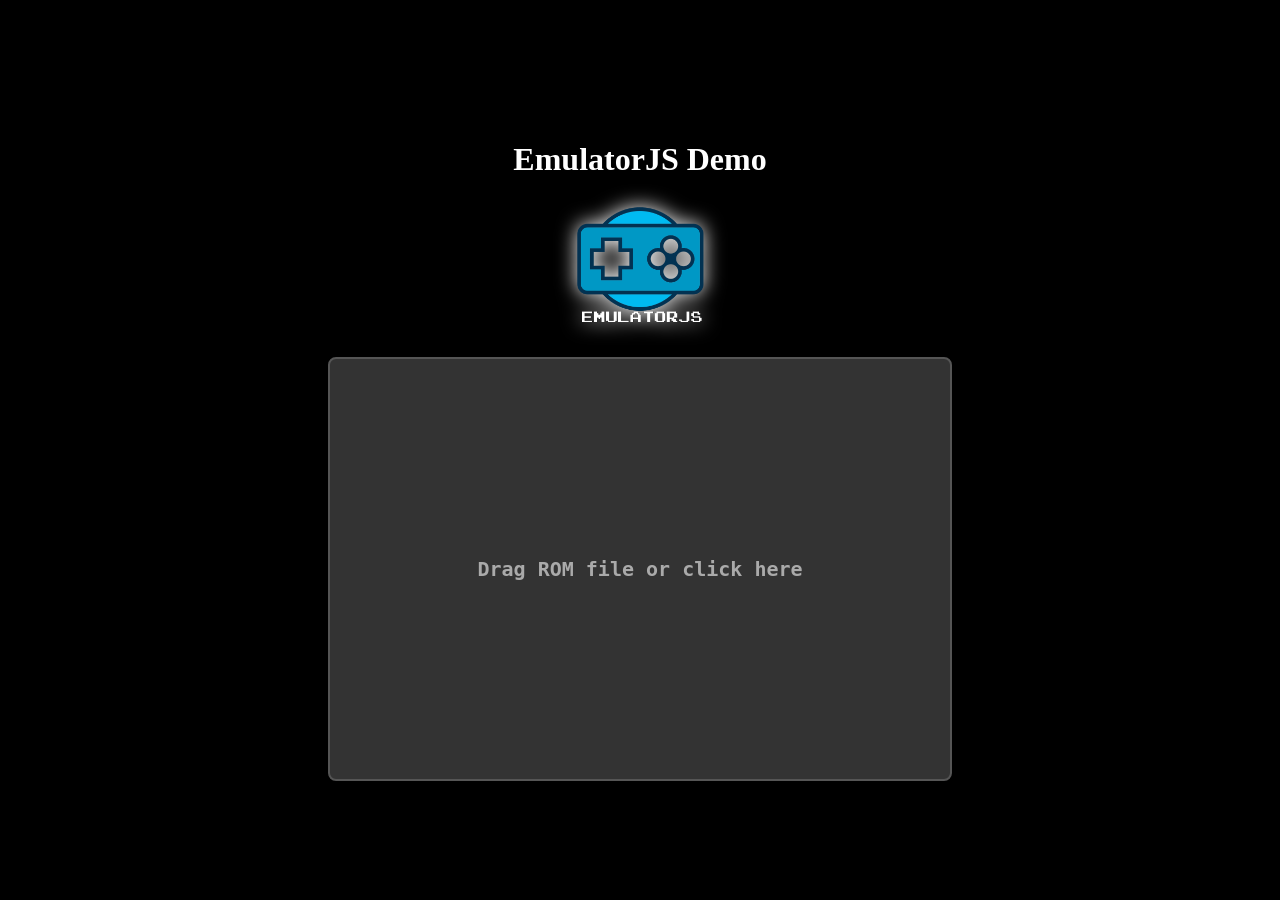
<file: static/retro-emulator/index.html>
<!DOCTYPE html>
<html>
    <head>
        <title>EmulatorJS</title>
        <link rel = icon href = docs/favicon.ico sizes = "16x16 32x32 48x48 64x64" type = image/vnd.microsoft.icon>
        <meta name = viewport content = "width = device-width, initial-scale = 1">
        <style>
             body, html {
                height: 100%;
                background-color: black;
                color: white;
            }

            body {
                margin: 0;
                overflow: hidden;
            }

            body, #box, #top {
                display: flex;
                align-items: center;
                justify-content: center;
                flex-direction: column;
            }

            #box {
                color: #aaa;
                height: 20em;
                width: 30em;
                max-width: 80%;
                max-height: 80%;
                background-color: #333;
                border-radius: 0.4em;
                border: 2px solid #555;
                position: relative;
                flex-direction: column;
                transition-duration: 0.2s;
                overflow: hidden;
                font-family: monospace;
                font-weight: bold;
                font-size: 20px;
                margin: 5px;
                text-align: center;
                padding: 10px;
            }

            #box:hover, #box[drag] {
                border-color: #38f;
                color: #ddd
            }

            #input {
                cursor: pointer;
                position: absolute;
                left: 0;
                top: 0;
                width: 100%;
                height: 100%;
                opacity: 0;
            }

            #display {
                width: 100%;
                height: 100%
            }

            select, button {
                padding: 0.6em 0.4em;
                margin: 0.5em;
                width: 15em;
                max-width: 100%;
                font-family: monospace;
                font-weight: bold;
                font-size: 16px;
                background-color: #444;
                color: #aaa;
                border-radius: 0.4em;
                border: 1px solid #555;
                cursor: pointer;
                transition-duration: 0.2s
            }

            select:hover, button:hover {
                background-color: #666;
                color: #ddd
            }

            .logo {
                width: 130px;
                height: 130px;
                filter: drop-shadow(0 0 10px white);
            }

            #top {
                margin: 5px;
            }
        </style>
    </head>

    <body>
        <div id="top">
            <h1>EmulatorJS Demo</h1>
            <img src="docs/Logo-light.png" alt="Logo" class="logo">
            <br>
        </div>
        <div id="box">
            <input type = file id = input>
            Drag ROM file or click here
        </div>

        <script>
            let enableDebug = false;
            let enableThreads = false;
            const queryString = window.location.search;
            const urlParams = new URLSearchParams(queryString);
            if (parseInt(urlParams.get('debug')) === 1 || urlParams.get('debug') === "true") {
                enableDebug = true;
                console.log("Debug is enabled");
            } else {
                console.log("Debug is disabled");
            }

            if (parseInt(urlParams.get('threads')) === 1 || urlParams.get('threads') === "true") {
                if (window.SharedArrayBuffer) {
                    enableThreads = true;
                    console.log("Threads are enabled");
                } else {
                    console.warn("Threads are disabled as SharedArrayBuffer is not available. Threads requires two headers to be set when sending you html page. See https://stackoverflow.com/a/68630724");
                    console.log("Threads are disabled");
                }
            } else {
                console.log("Threads are disabled");
            }

            if (urlParams.get('rom')) {
                console.log(`Loading ROM from URL: roms/${urlParams.get('rom')}`);
                run(false, urlParams.get('rom'));
            }

            async function run(upload, file) {
                const url = upload ? input.files[0] : `roms/${file}`;
                const parts = upload ? input.files[0].name.split(".") : file.split(".");

                const core = await (async (ext) => {
                    if (["fds", "nes", "unif", "unf"].includes(ext))
                        return "nes"

                    if (["smc", "fig", "sfc", "gd3", "gd7", "dx2", "bsx", "swc"].includes(ext))
                        return "snes"

                    if (["z64", "n64"].includes(ext))
                        return "n64"

                    if (["pce"].includes(ext))
                        return "pce"

                    if (["ngp", "ngc"].includes(ext))
                        return "ngp"

                    if (["ws", "wsc"].includes(ext))
                        return "ws"

                    if (["col", "cv"].includes(ext))
                        return "coleco"

                    if (["d64"].includes(ext))
                        return "vice_x64sc"

                    if (["nds", "gba", "gb", "z64", "n64"].includes(ext))
                        return ext

                    return await new Promise(resolve => {
                        var coreValues = {
                            "Nintendo 64": "n64",
                            "Nintendo Game Boy": "gb",
                            "Nintendo Game Boy Advance": "gba",
                            "Nintendo DS": "nds",
                            "Nintendo Entertainment System": "nes",
                            "Super Nintendo Entertainment System": "snes",
                            "PlayStation": "psx",
                            "Virtual Boy": "vb",
                            "Sega Mega Drive": "segaMD",
                            "Sega Master System": "segaMS",
                            "Sega CD": "segaCD",
                            "Atari Lynx": "lynx",
                            "Sega 32X": "sega32x",
                            "Atari Jaguar": "jaguar",
                            "Sega Game Gear": "segaGG",
                            "Sega Saturn": "segaSaturn",
                            "Atari 7800": "atari7800",
                            "Atari 2600": "atari2600",
                            "Arcade": "arcade",
                            "NEC TurboGrafx-16/SuperGrafx/PC Engine": "pce",
                            "NEC PC-FX": "pcfx",
                            "SNK NeoGeo Pocket (Color)": "ngp",
                            "Bandai WonderSwan (Color)": "ws",
                            "ColecoVision": "coleco",
                            "Commodore 64": "vice_x64sc",
                            "Commodore 128": "vice_x128",
                            "Commodore VIC20": "vice_xvic",
                            "Commodore Plus/4": "vice_xplus4",
                            "Commodore PET": "vice_xpet"
                        }

                        const cores = Object.keys(coreValues).sort().reduce(
                            (obj, key) => { 
                                obj[key] = coreValues[key]; 
                                return obj;
                            }, 
                            {}
                        );

                        const button = document.createElement("button")
                        const select = document.createElement("select")

                        for (const type in cores) {
                            const option = document.createElement("option")

                            option.value = cores[type]
                            option.textContent = type
                            select.appendChild(option)
                        }

                        button.onclick = () => resolve(select[select.selectedIndex].value)
                        button.textContent = "Load game"
                        box.innerHTML = ""

                        box.appendChild(select)
                        box.appendChild(button)
                    })
                })(parts.pop())

                const div = document.createElement("div")
                const sub = document.createElement("div")
                const script = document.createElement("script")

                sub.id = "game"
                div.id = "display"

                const top = document.getElementById("top");
                top.remove();
                box.remove()
                div.appendChild(sub)
                document.body.appendChild(div)

                window.EJS_player = "#game";
                window.EJS_gameName = parts.shift();
                window.EJS_biosUrl = "";
                window.EJS_gameUrl = url;
                window.EJS_core = core;
                window.EJS_pathtodata = "data/";
                window.EJS_startOnLoaded = true;
                window.EJS_DEBUG_XX = enableDebug;
                window.EJS_disableDatabases = true;
                window.EJS_threads = enableThreads;

                script.src = "data/loader.js";
                document.body.appendChild(script);
            }
            
            input.onchange = async () => {
                run(true);
            }
            
            box.ondragover = () => box.setAttribute("drag", true);
            box.ondragleave = () => box.removeAttribute("drag");
        </script>
    </body>
</html>
</file>
